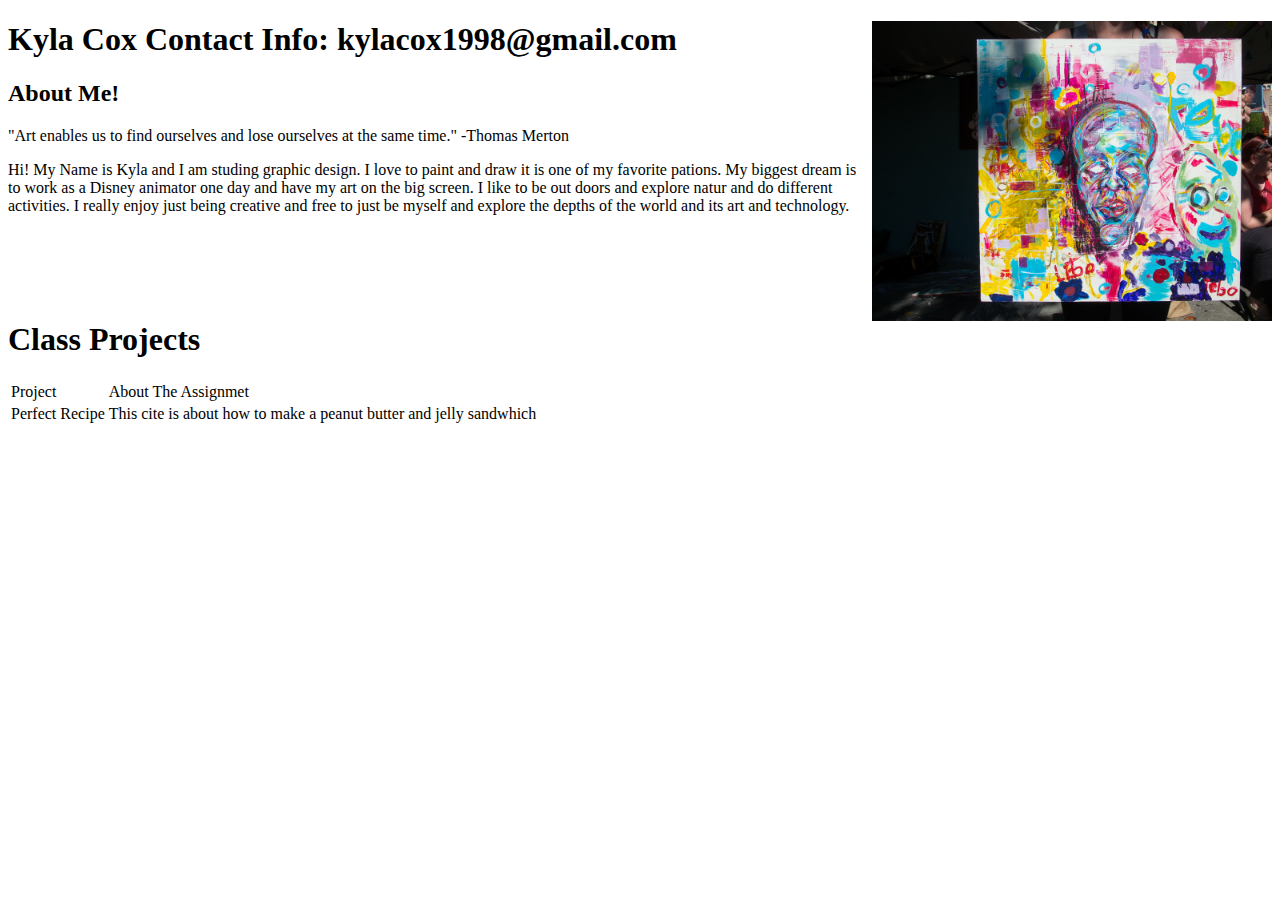
<file: index.html>
<!DOCTYPE html>
<html>
<head>
    <title> Kyla`s Art Portfolio</title>
    <link rel="stylesheet" href="myworld.css">
</head>
<body>
    <div id="container'>
        <header>
            <h1>Kyla`s 2513 Class Portfolio</h1>
        </header>
        <section class="clearfix">
            <img src="arts.jpg" href="art" class="right" Width=400 Length=500>
            <h1>Kyla Cox
                Contact Info: kylacox1998@gmail.com
            </h1>
            <h2>About Me!</h2>
            <p>"Art enables us to find ourselves and lose ourselves at the same time."
                    -Thomas Merton
            </p>
            <p>Hi! My Name is Kyla and I am studing graphic design. I love to paint and draw it is one of my favorite pations. 
             My biggest dream is to work as a Disney animator one day and have my art on the big screen. I like to be out doors and explore natur and do different activities.
             I really enjoy just being creative and free to just be myself and explore the depths of the world and its art and technology. 
            </p>

        </section>
        <section class="clear">
            <h1>Class Projects</h1>  
            <table>
                 <tr>
                    <td>Project</td>
                    <td>About The Assignmet</td>
                 </tr>
                 <tr>
                    <td>Perfect Recipe</td>
                    <td>This cite is about how to make a peanut butter and jelly sandwhich</td>
                 </tr>
            </table>
        </section>
    </div>
</body>
</html>
</file>
<file: myworld.css>
.clearfix{
    overflow:auto;
}
.right{
    float:right;
    margin-left:6px;
}
.clear{
    clear:both;
}
#container{
    width:50%;
    Margin: auto;
}
</file>
